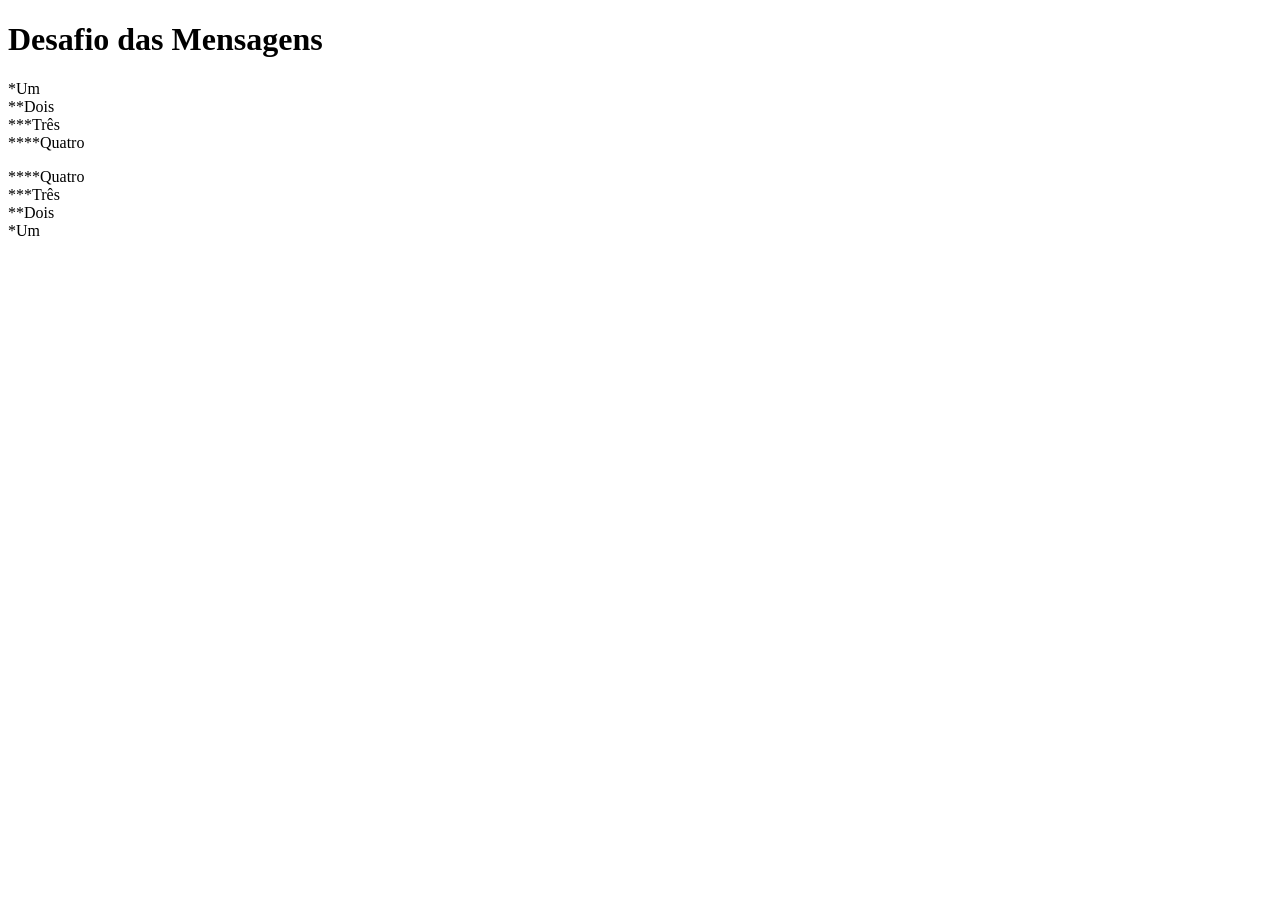
<file: desafios/d001/index.html>
<!DOCTYPE html>
<html lang="pt-br">
<head>
    <meta charset="UTF-8">
    <meta http-equiv="X-UA-Compatible" content="IE=edge">
    <meta name="viewport" content="width=device-width, initial-scale=1.0">
    <title>Mensagens</title>
</head>
<body>
   <h1>Desafio das Mensagens</h1> 
   <p>
    *Um <br>
    **Dois <br>
    ***Três <br>
    ****Quatro
   </p>

   <p>
    ****Quatro <br>
    ***Três <br>
    **Dois <br>
    *Um
   </p>
</body>
</html>
</file>
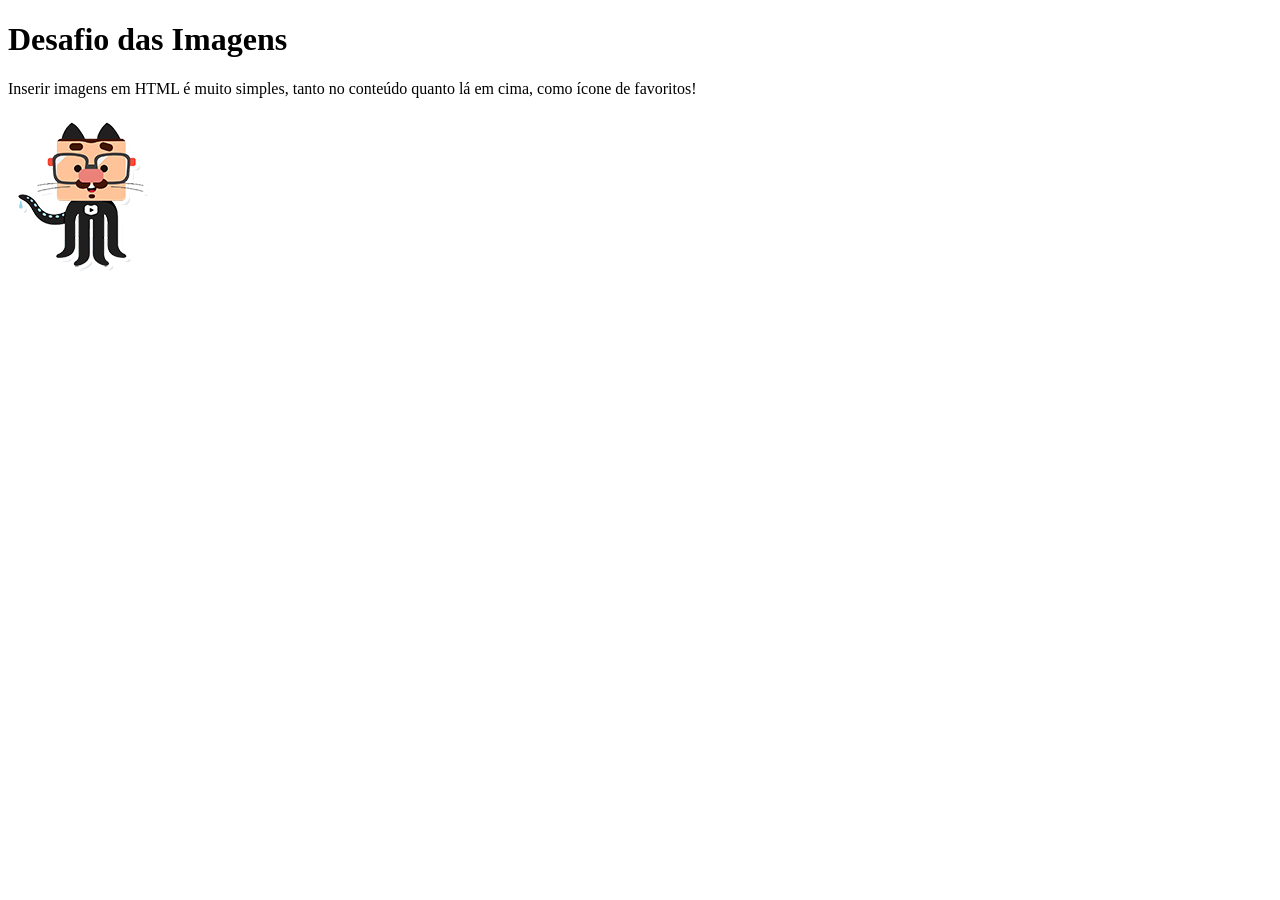
<file: desafios/d002/index.html>
<!DOCTYPE html>
<html lang="pt-br">
<head>
    <meta charset="UTF-8">
    <meta http-equiv="X-UA-Compatible" content="IE=edge">
    <meta name="viewport" content="width=device-width, initial-scale=1.0">
    <title>Imagens</title>
    <link rel="shortcut icon" href="favicon.ico" type="image/x-icon">
</head>
<body>
    <h1>Desafio das Imagens</h1>

    <p>Inserir imagens em HTML é muito simples, tanto no conteúdo quanto lá em cima, como ícone de favoritos! </p>

    <img src="github-p.png" alt="Gustavo Emote">
</body>
</html>
</file>
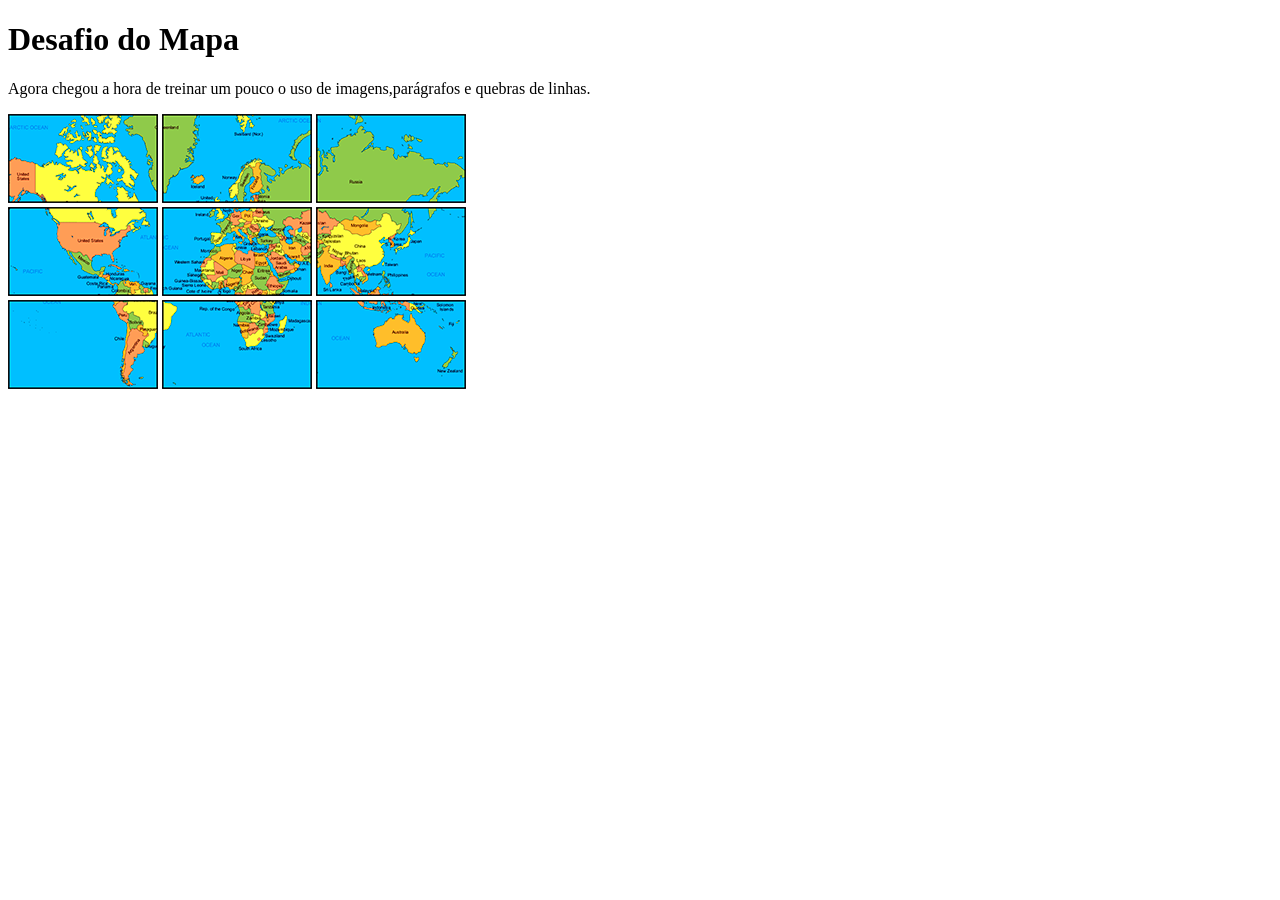
<file: desafios/d003/index.html>
<!DOCTYPE html>
<html lang="en">
<head>
    <meta charset="UTF-8">
    <meta http-equiv="X-UA-Compatible" content="IE=edge">
    <meta name="viewport" content="width=device-width, initial-scale=1.0">
    <title>Mapa Mundi</title>
    <link rel="shortcut icon" href="favicon.ico" type="image/x-icon">
</head>
<body>
    <h1>Desafio do Mapa</h1>
    <p>Agora chegou a hora de treinar um pouco o uso de imagens,parágrafos e quebras de linhas.</p>

    <p><img src="mapa01.png" alt="Imagem Mapa 1"> <img src="mapa02.png" alt="Imagem Mapa 2"> <img src="mapa03.png" alt="Imagem Mapa 3"> <br> <img src="mapa04.png" alt="Imagem Mapa 4"> <img src="mapa05.png" alt="Imagem Mapa 5"> <img src="mapa06.png" alt="Imagem Mapa 6"> <br> <img src="mapa07.png" alt="Imagem Mapa 7"> <img src="mapa08.png" alt="Imagem Mapa 8"> <img src="mapa09.png" alt="Imagem Mapa 9"></p>
</body>
</html>
</file>
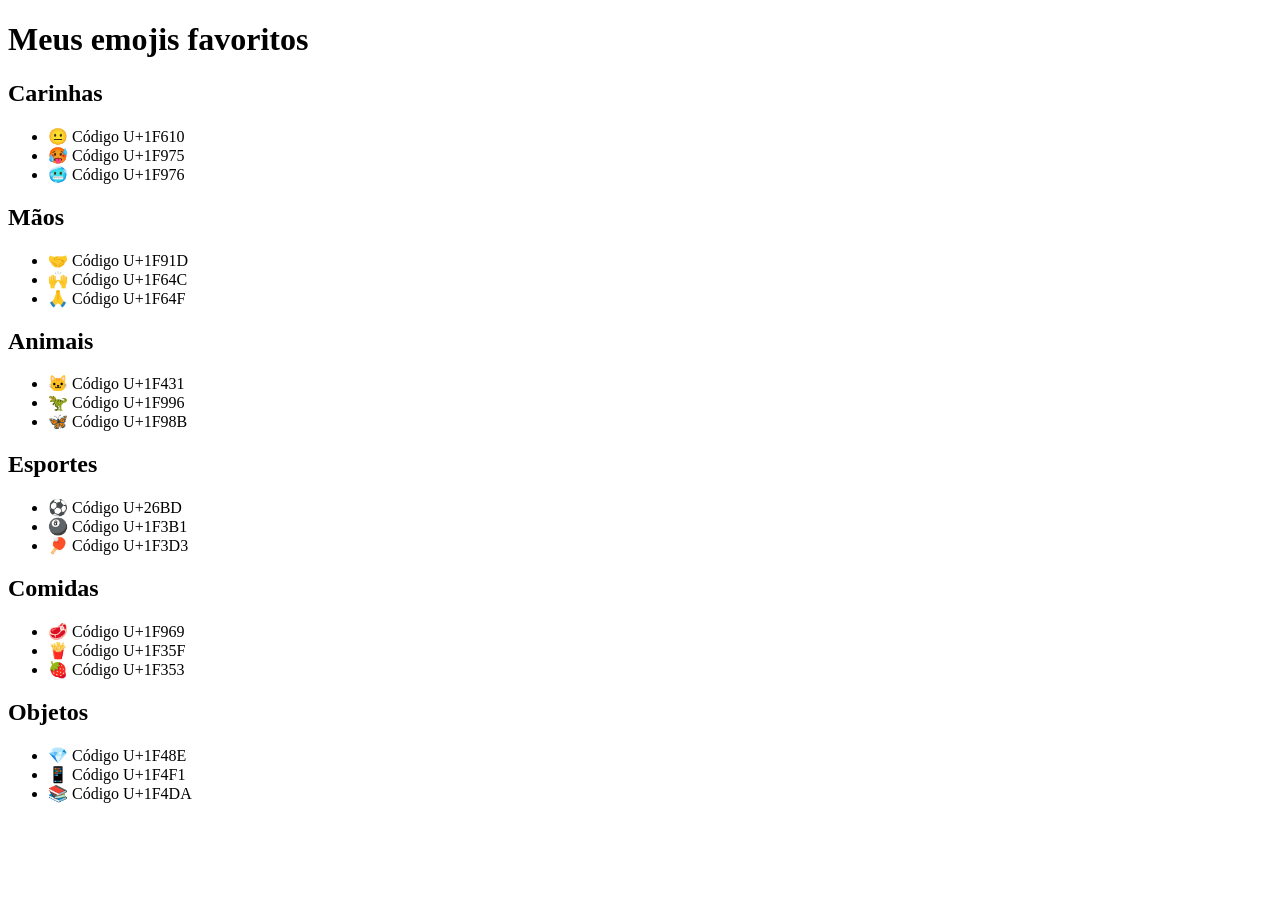
<file: desafios/d004/index.html>
<!DOCTYPE html>
<html lang="pt-br">
<head>
    <meta charset="UTF-8">
    <meta http-equiv="X-UA-Compatible" content="IE=edge">
    <meta name="viewport" content="width=device-width, initial-scale=1.0">
    <title>Emojis</title>
    <link rel="shortcut icon" href="favicon.ico" type="image/x-icon">
</head>
<body>
    <h1>Meus emojis favoritos</h1>

    <h2>Carinhas</h2>
    <ul>
        <li>&#x1F610 Código U+1F610</li>
        <li>&#x1F975 Código U+1F975</li>
        <li>&#x1F976 Código U+1F976</li>
    </ul>
    
    <h2>Mãos</h2>
    <ul>
        <li>&#x1F91D Código U+1F91D</li>
        <li>&#x1F64C Código U+1F64C</li>
        <li>&#x1F64F Código U+1F64F</li>
    </ul>
    <h2>Animais</h2>
    <ul>
        <li>&#x1F431 Código U+1F431</li>
        <li>&#x1F996 Código U+1F996</li>
        <li>&#x1F98B Código U+1F98B</li>
    </ul>
    <h2>Esportes</h2>
    <ul>
        <li>&#x26BD Código U+26BD</li>
        <li>&#x1F3B1 Código U+1F3B1</li>
        <li>&#x1F3D3 Código U+1F3D3</li>
    </ul>
    
    <h2>Comidas</h2>
    <ul>
        <li>&#x1F969 Código U+1F969</li>
        <li>&#x1F35F Código U+1F35F</li>
        <li>&#x1F353 Código U+1F353</li>
    </ul>
    
    <h2>Objetos</h2>
    <ul>
        <li>&#x1F48E Código U+1F48E</li>
        <li>&#x1F4F1 Código U+1F4F1</li>
        <li>&#x1F4DA Código U+1F4DA</li>
    </ul>
</body>
</html>
</file>
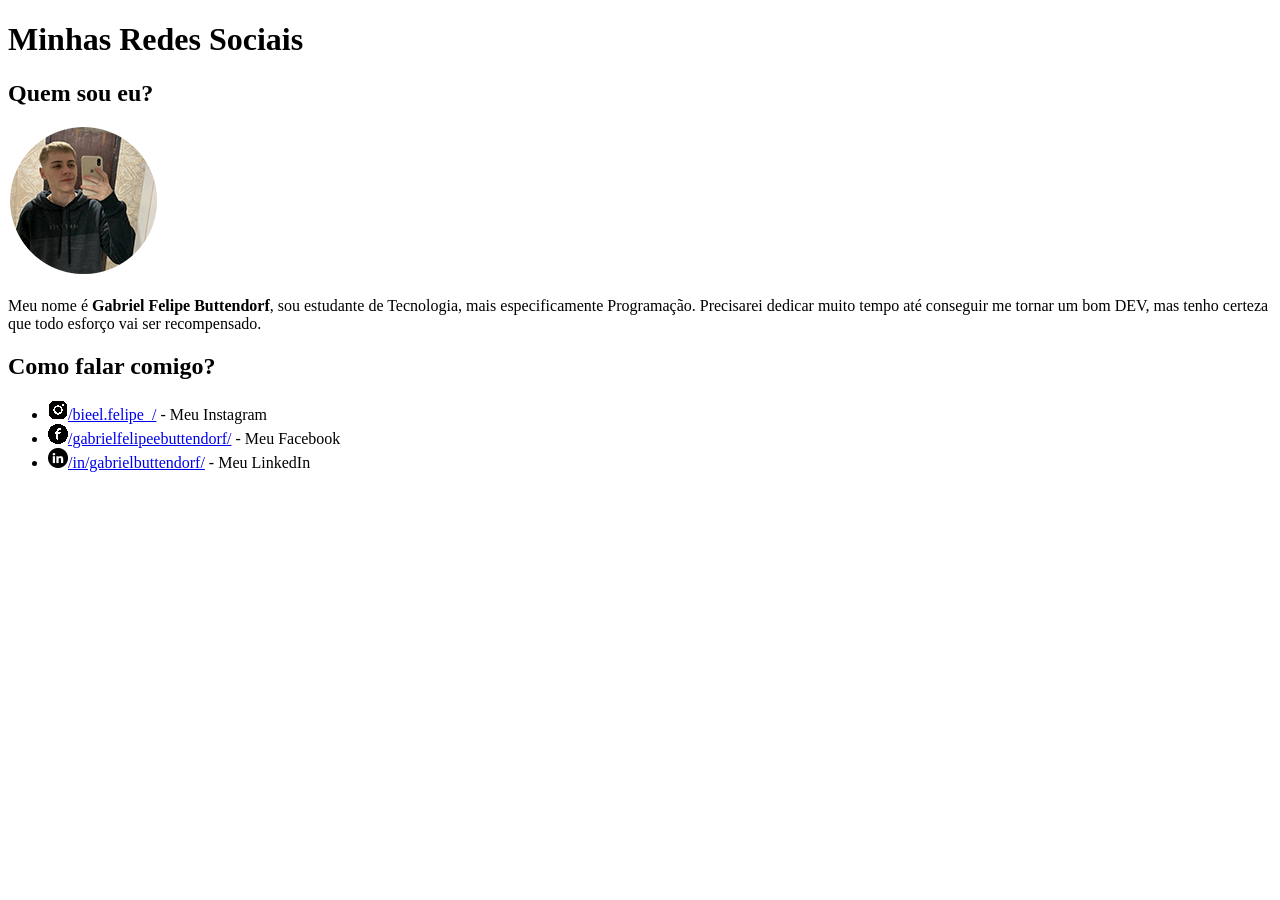
<file: desafios/d005/index.html>
<!DOCTYPE html>
<html lang="pt-br">
<head>
    <meta charset="UTF-8">
    <meta http-equiv="X-UA-Compatible" content="IE=edge">
    <meta name="viewport" content="width=device-width, initial-scale=1.0">
    <title>Social</title>
    <link rel="shortcut icon" href="favicon.ico" type="image/x-icon">
</head>
<body>
    <h1>Minhas Redes Sociais</h1>
    <h2>Quem sou eu?</h2>
    <img src="fotoperfil.png" alt="Foto de perfil">

    <p>Meu nome é <strong>Gabriel Felipe Buttendorf</strong>, sou estudante de Tecnologia, mais especificamente Programação. Precisarei dedicar muito tempo até conseguir me tornar um bom DEV, mas tenho certeza que todo esforço vai ser recompensado.</p>

    <h2>Como falar comigo?</h2>

    <ul>
        <li><img src="instagram-20.png" alt="Logo Instagram"><a href="https://www.instagram.com/bieel.felipe_/" target="_blank" rel="external">/bieel.felipe_/</a> - Meu Instagram</li>

        <li><img src="facebook-20.png" alt="Logo Facebook"><a href="https://www.facebook.com/gabrielfelipeebuttendorf/" target="_blank" rel="external">/gabrielfelipeebuttendorf/</a> - Meu Facebook</li>
        
        <li><img src="linkedin-20.png" alt="Logo LinkedIn"><a href="https://www.linkedin.com/in/gabrielbuttendorf/" target="_blank" rel="external">/in/gabrielbuttendorf/</a> - Meu LinkedIn</li>
    </ul>
</body>
</html>
</file>
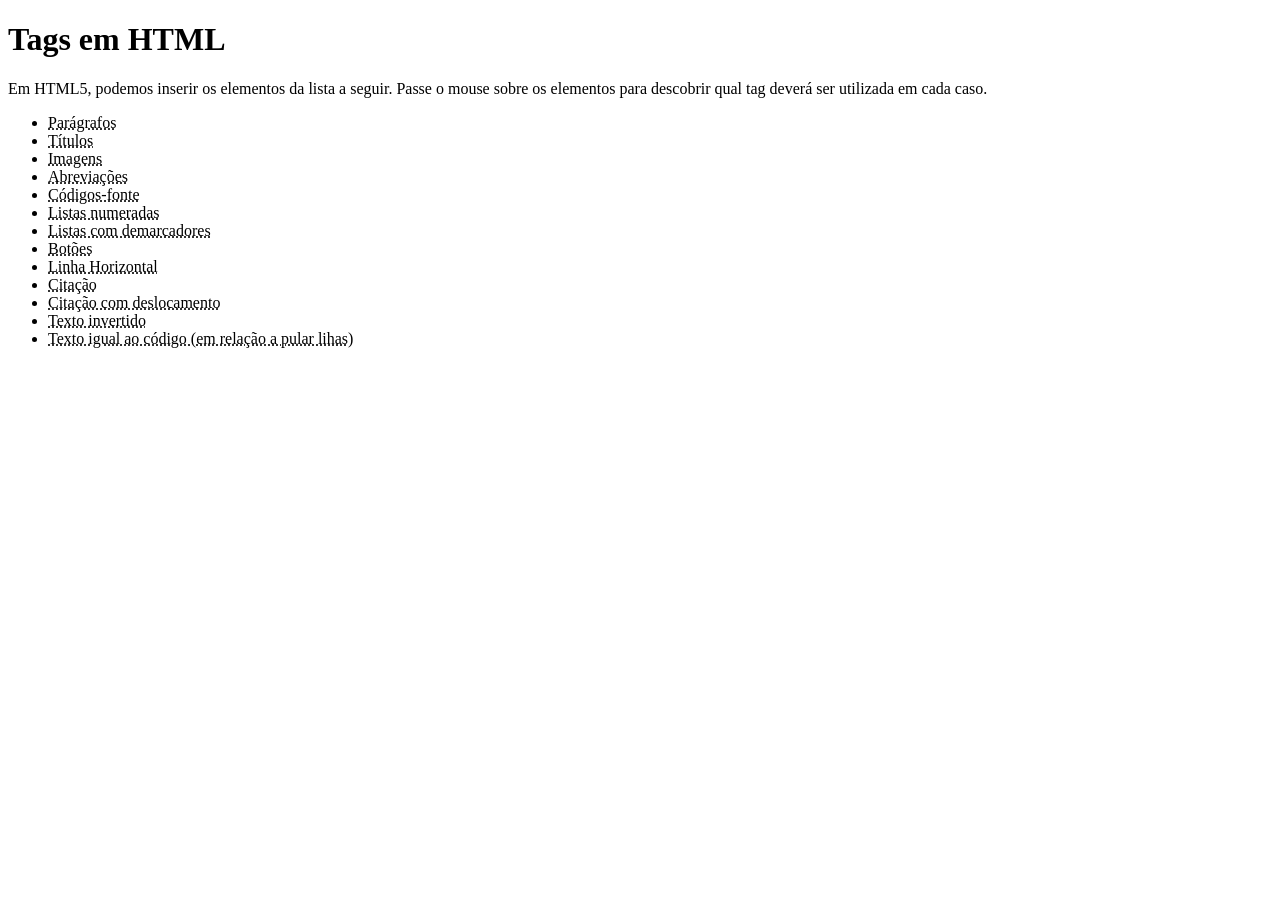
<file: desafios/d006/index.html>
<!DOCTYPE html>
<html lang="pt-br">
<head>
    <meta charset="UTF-8">
    <meta http-equiv="X-UA-Compatible" content="IE=edge">
    <meta name="viewport" content="width=device-width, initial-scale=1.0">
    <title>Tags HTML</title>
</head>
<body>
    <h1>Tags em HTML</h1>
    <p>Em HTML5, podemos inserir os elementos da lista a seguir. Passe o mouse sobre os elementos para descobrir qual tag deverá ser utilizada em cada caso.</p>

    <ul>
        <li><abbr title="Use a tag &lt;p&gt;">Parágrafos</abbr></li>
        <li><abbr title="Use as tags &lt;h1&gt; (1-6)">Títulos</abbr></li>
        <li><abbr title="Use a tag &lt;img&gt;">Imagens</abbr></li>
        <li><abbr title="Use a tag &lt;abbr&gt;">Abreviações</abbr></li>
        <li><abbr title="Use a tag &lt;code&gt;">Códigos-fonte</abbr></li>
        <li><abbr title="Use a tag &lt;ol&gt; e &lt;li&gt;">Listas numeradas</abbr></li>
        <li><abbr title="Use a tag &lt;ul&gt; &lt;li&gt;">Listas com demarcadores</abbr></li>
        <li><abbr title="Use a tag &lt;button&gt;">Botões</abbr></li>
        <li><abbr title="Use a tag &lt;hr&gt;">Linha Horizontal</abbr></li>
        <li><abbr title="Use a tag &lt;q&gt;">Citação</abbr></li>
        <li><abbr title="Use a tag &lt;blockquote&gt;">Citação com deslocamento</abbr></li>
        <li><abbr title="Use a tag &lt;bdo&gt;">Texto invertido</abbr></li>
        <li><abbr title="Use a tag &lt;pre&gt;">Texto igual ao código (em relação a pular lihas)</abbr></li>
    </ul>
</body>
</html>
</file>
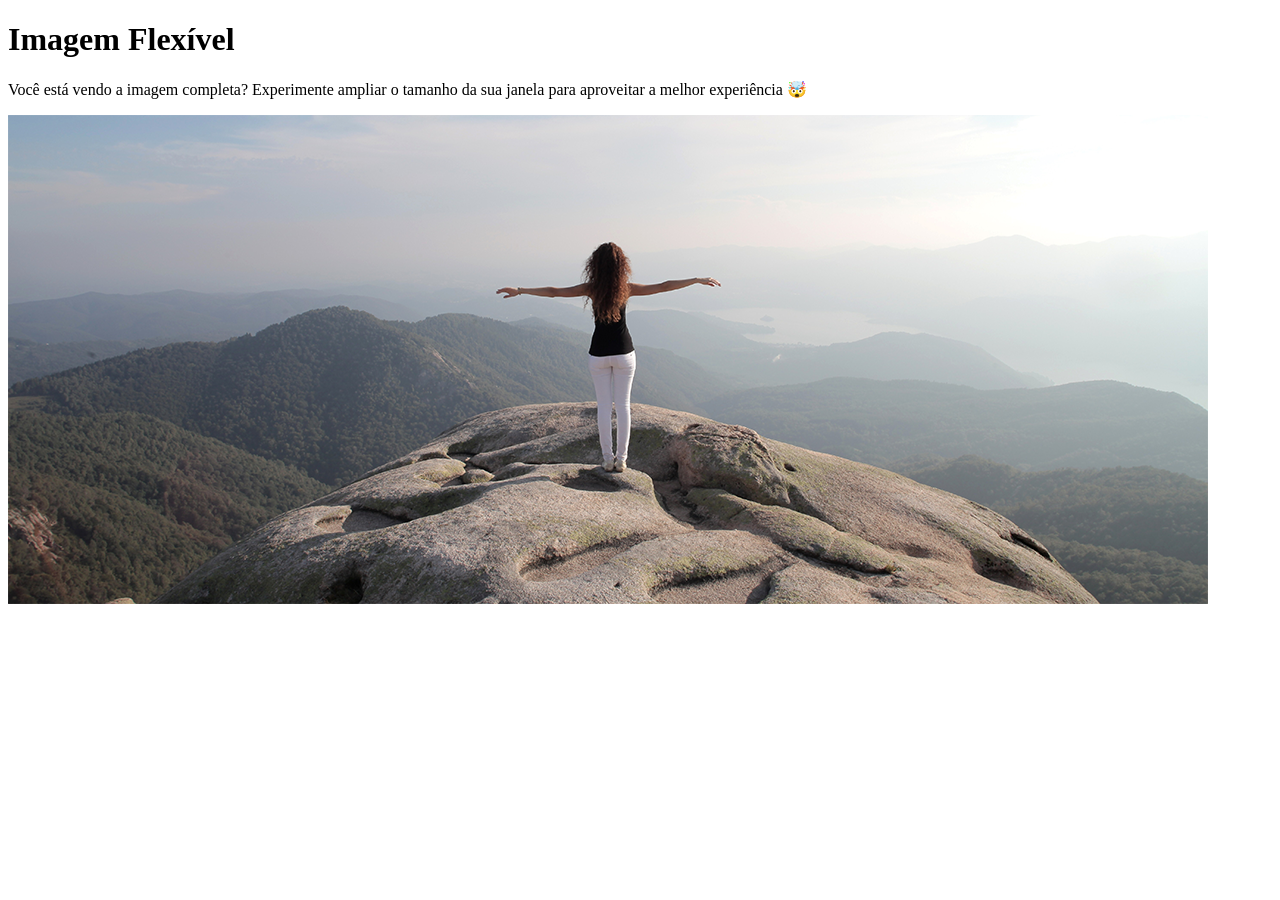
<file: desafios/d007/index.html>
<!DOCTYPE html>
<html lang="pt-br">
<head>
    <meta charset="UTF-8">
    <meta http-equiv="X-UA-Compatible" content="IE=edge">
    <meta name="viewport" content="width=device-width, initial-scale=1.0">
    <title>Imagem Flexível</title>
    <link rel="shortcut icon" href="favicon.ico" type="image/x-icon">
</head>
<body>
    <h1>Imagem Flexível</h1>
    <p>Você está vendo a imagem completa? Experimente ampliar o tamanho da sua janela para aproveitar a melhor experiência &#x1F92F;</p>

    <picture>
        <source media="(max-width: 800px)" srcset="imagens/paisagem-p.png" type="image/png">
        <source media="(max-width: 1250px)" srcset="imagens/paisagem-m.png" type="image/png">
        <img src="imagens/paisagem-g.png" alt="Imagem Flexível">
    </picture>
</body>
</html>
</file>
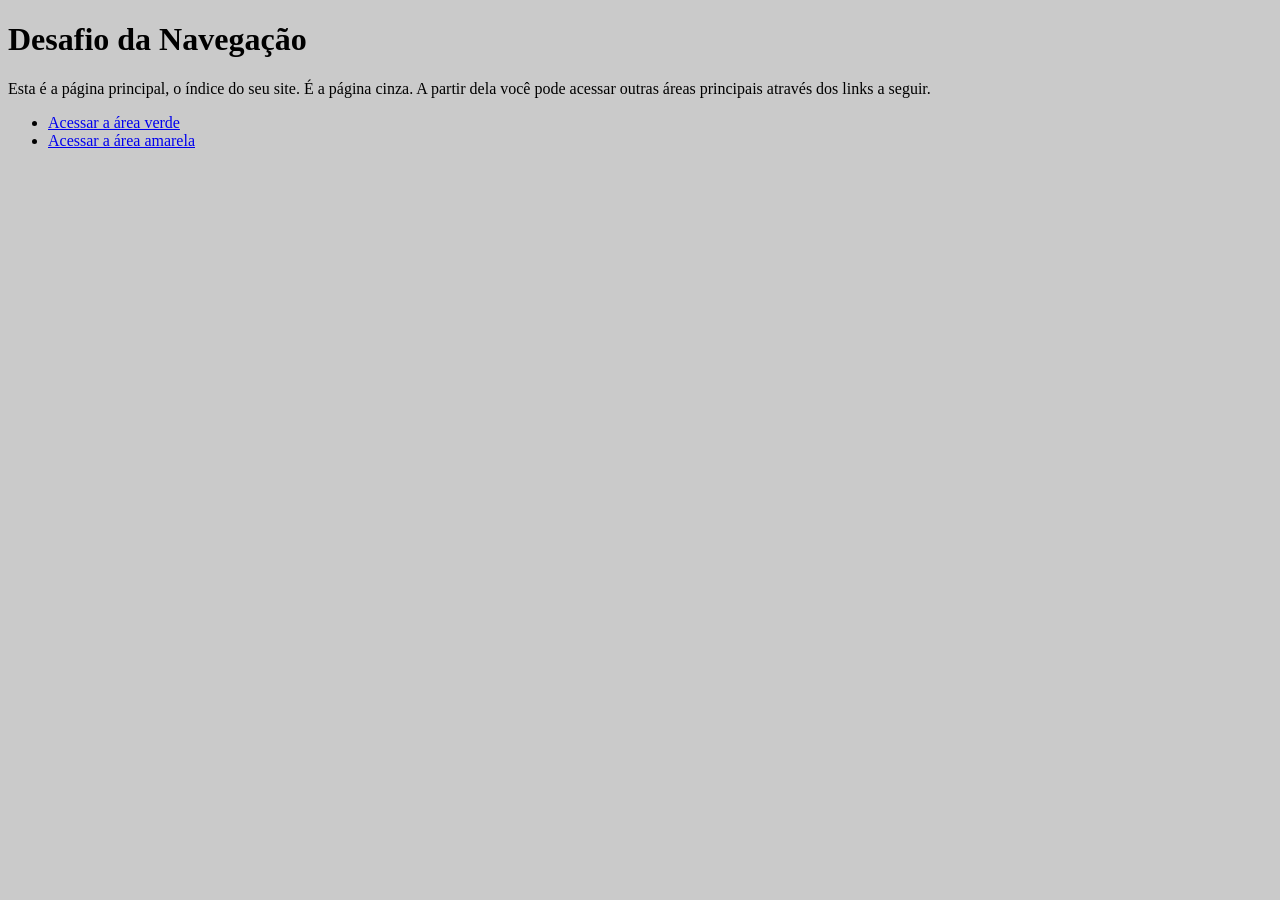
<file: desafios/d008/index.html>
<!DOCTYPE html>
<html lang="pt-br">
<head>
    <meta charset="UTF-8">
    <meta http-equiv="X-UA-Compatible" content="IE=edge">
    <meta name="viewport" content="width=device-width, initial-scale=1.0">
    <title>Navegação</title>
    <link rel="shortcut icon" href="favicon.ico" type="image/x-icon">
</head>
<body>
    <style>
        body {
            background-color: rgb(202, 202, 202);
        }
    </style>

    <h1>Desafio da Navegação</h1>
    <p>Esta é a página principal, o índice do seu site. É a página cinza. A partir dela você pode acessar outras áreas principais através dos links a seguir.</p>

    <ul>
        <li><a href="green.html">Acessar a área verde</a></li>
        <li><a href="yellow.html">Acessar a área amarela</a></li>
    </ul>
</body>
</html>
</file>
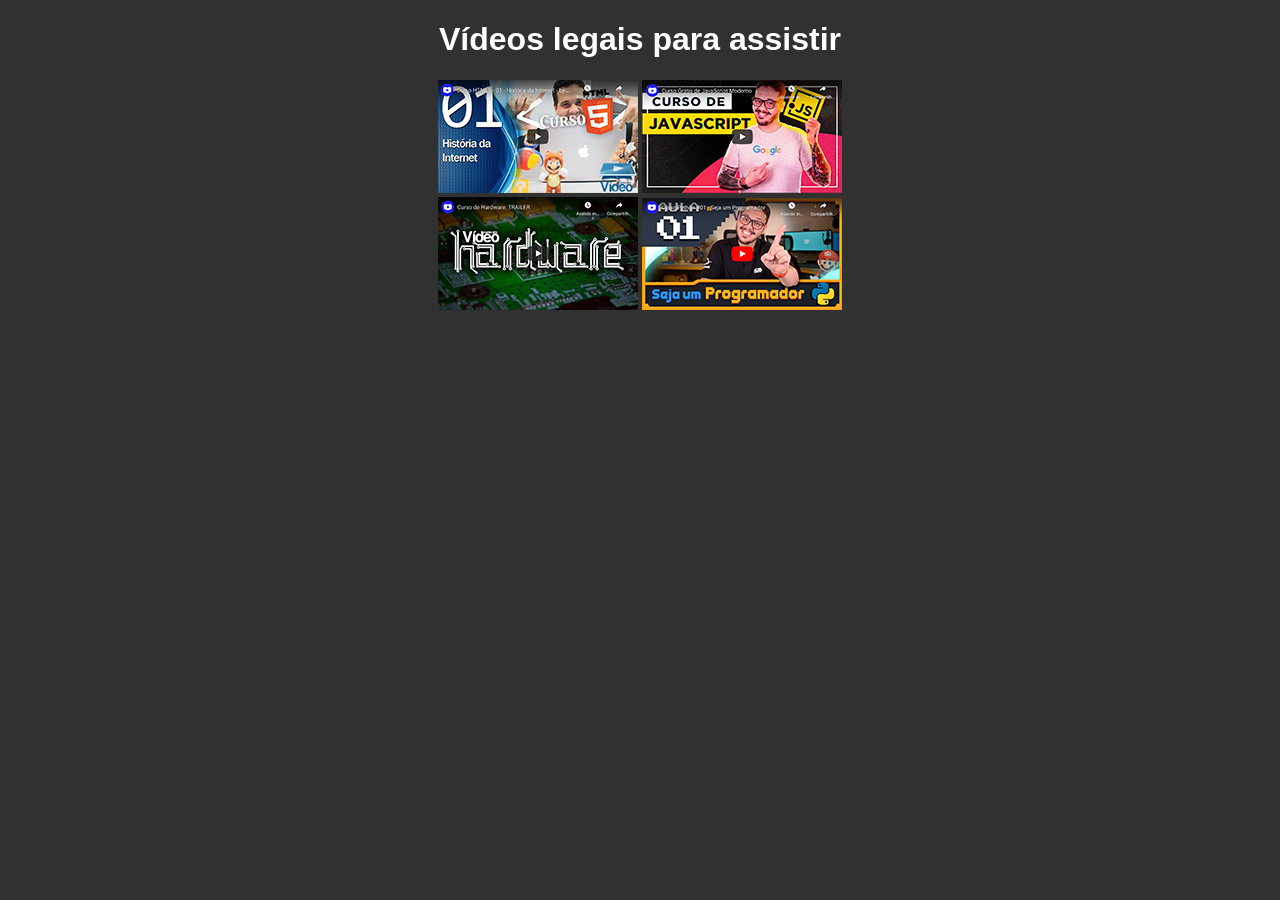
<file: desafios/d009/index.html>
<!DOCTYPE html>
<html lang="pt-br">
<head>
    <meta charset="UTF-8">
    <meta http-equiv="X-UA-Compatible" content="IE=edge">
    <meta name="viewport" content="width=device-width, initial-scale=1.0">
    <title>Meus vídeos</title>
    <link rel="shortcut icon" href="favicon.ico" type="image/x-icon">
</head>
<body>
    <style>
        body {
            background-color: rgb(49, 49, 49);
            color: white;
            text-align: center;
            font-family: Arial, Helvetica, sans-serif;
        }
    </style>

    <h1>Vídeos legais para assistir</h1>
    <a href="html.html" target="_self" rel="next"><img src="imagens/thumb-html.png" alt="Thumbnail do curso de HTML"></a>
    <a href="javascript.html" target="_self" rel="next"><img src="imagens/thumb-js.png" alt="Thumbnail do curso de JavaScript"></a>
    <br>
    <a href="hardware.html" target="_self" rel="next"><img src="imagens/thumb-hardware.png" alt="Thumbnail do curso de Hardware"></a>
    <a href="python.html" target="_self" rel="next"><img src="imagens/thumb-python.png" alt="Thumbnail do curso de Python"></a>
</body>
</html>
</file>
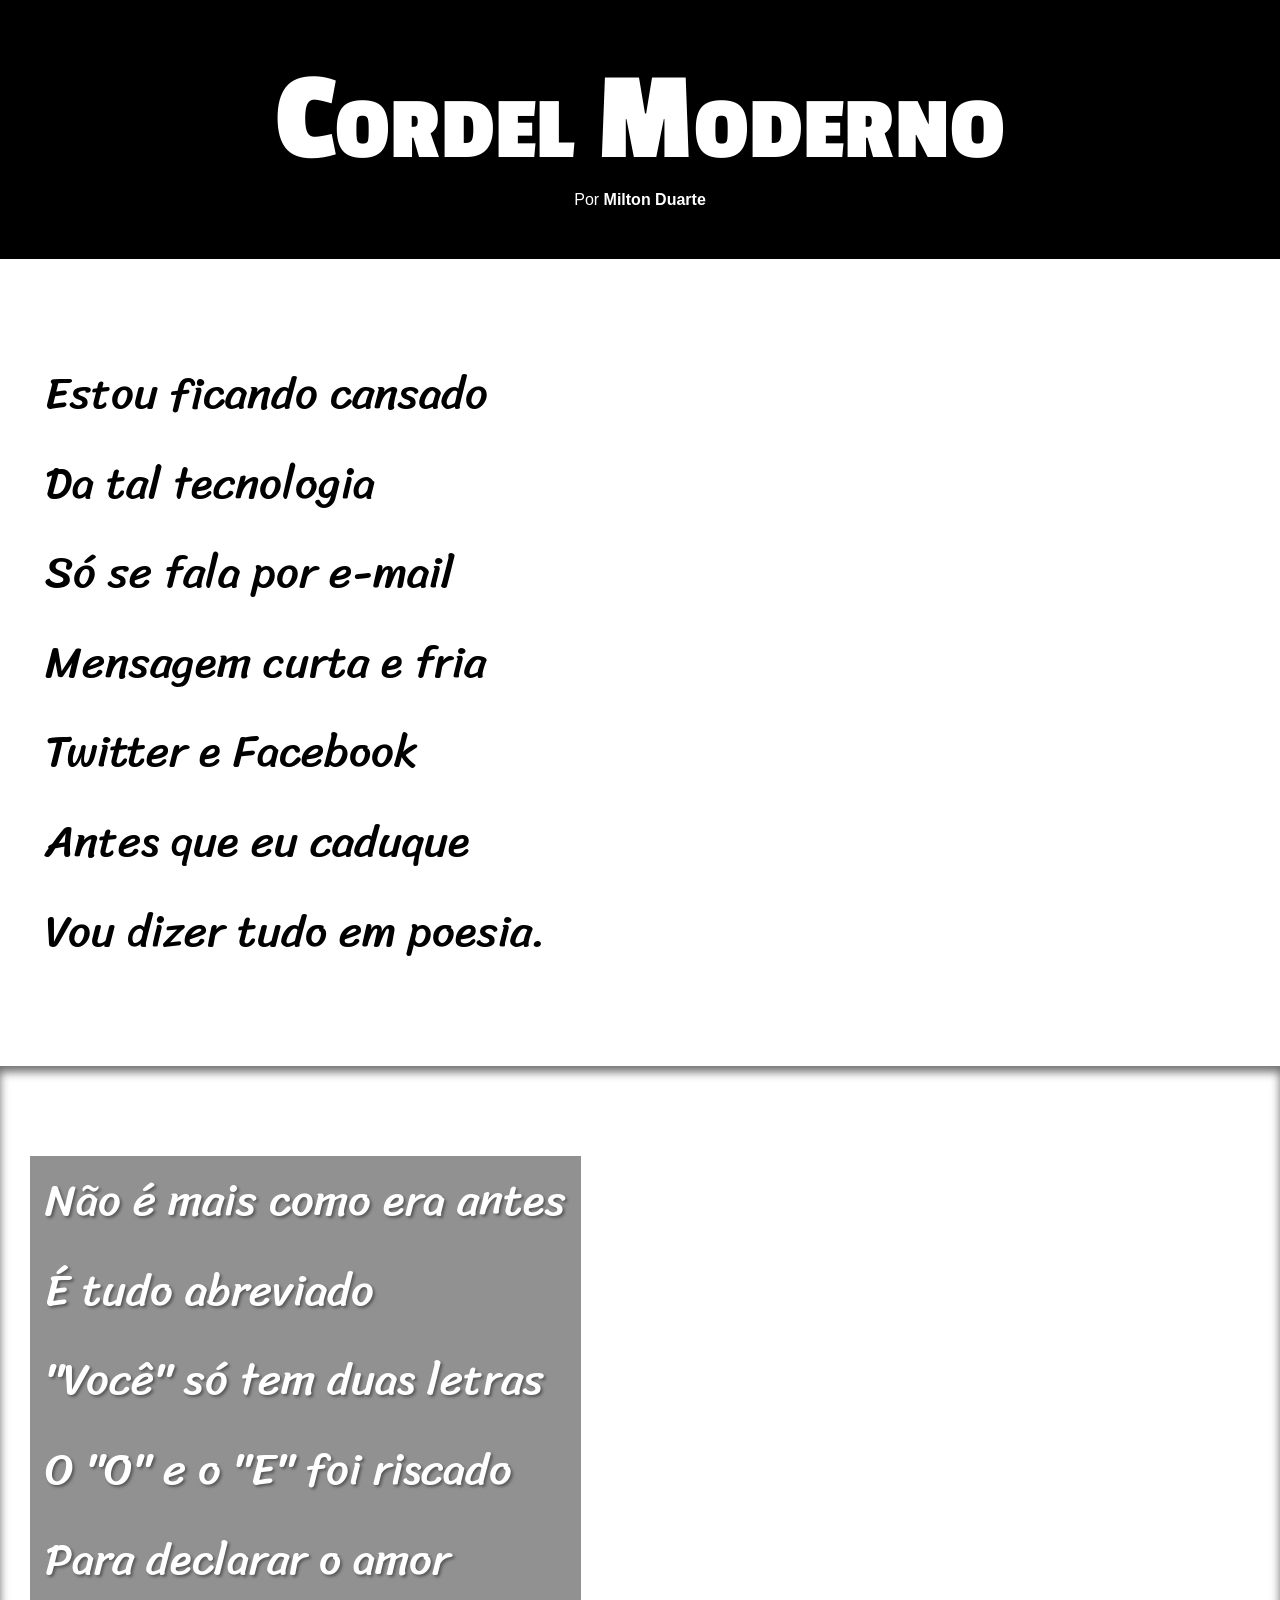
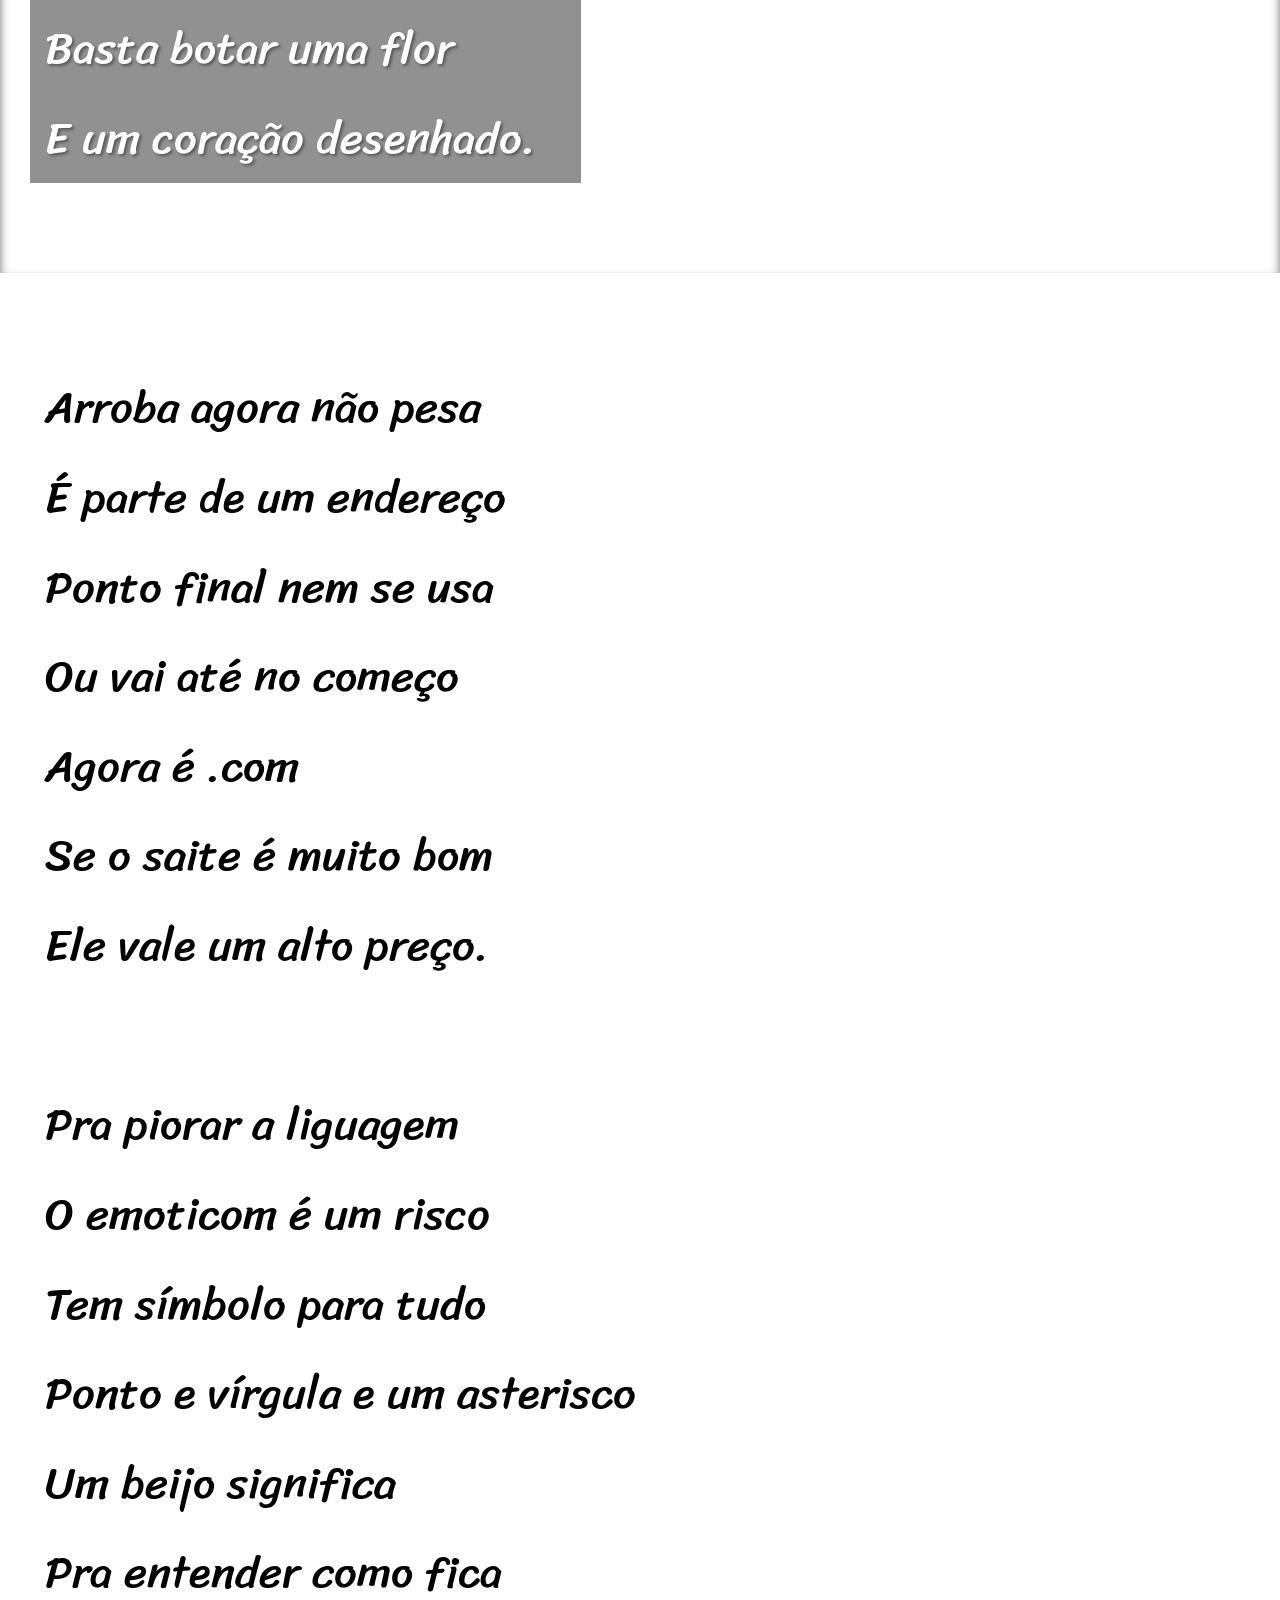
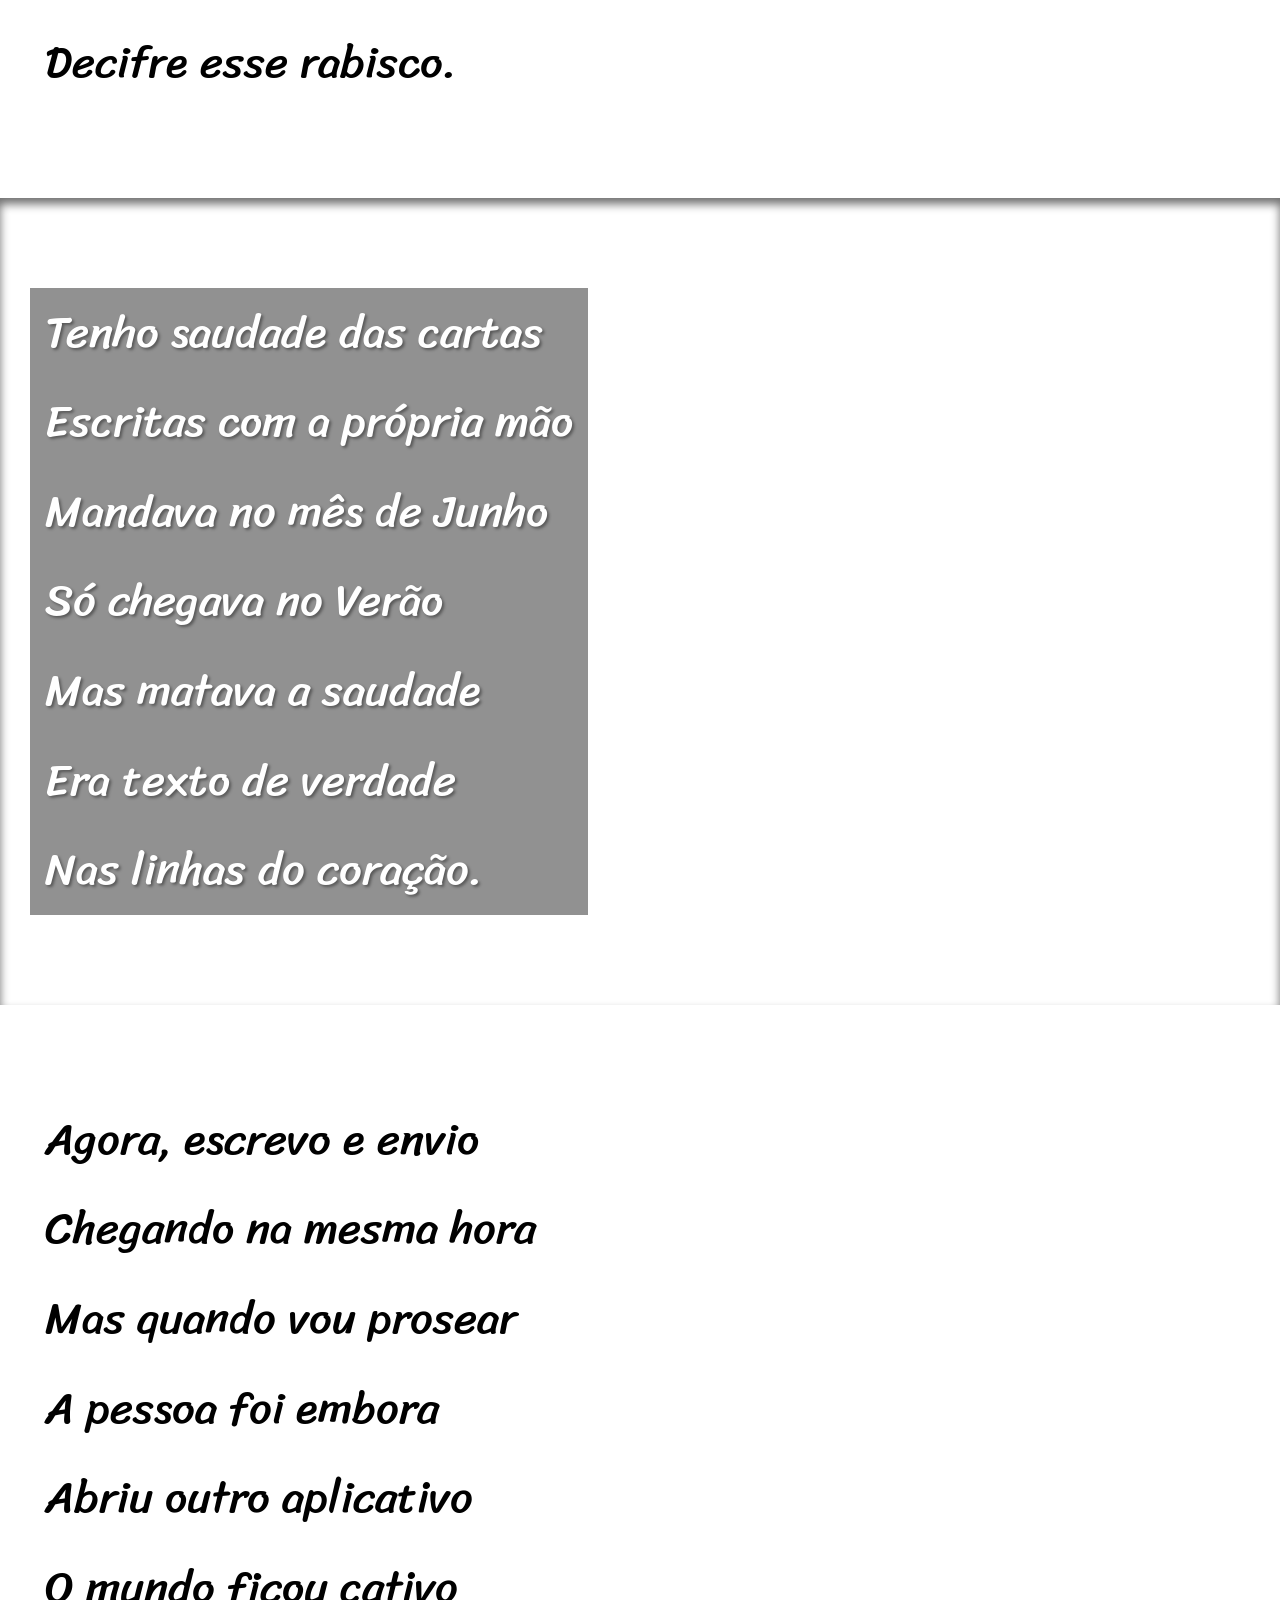
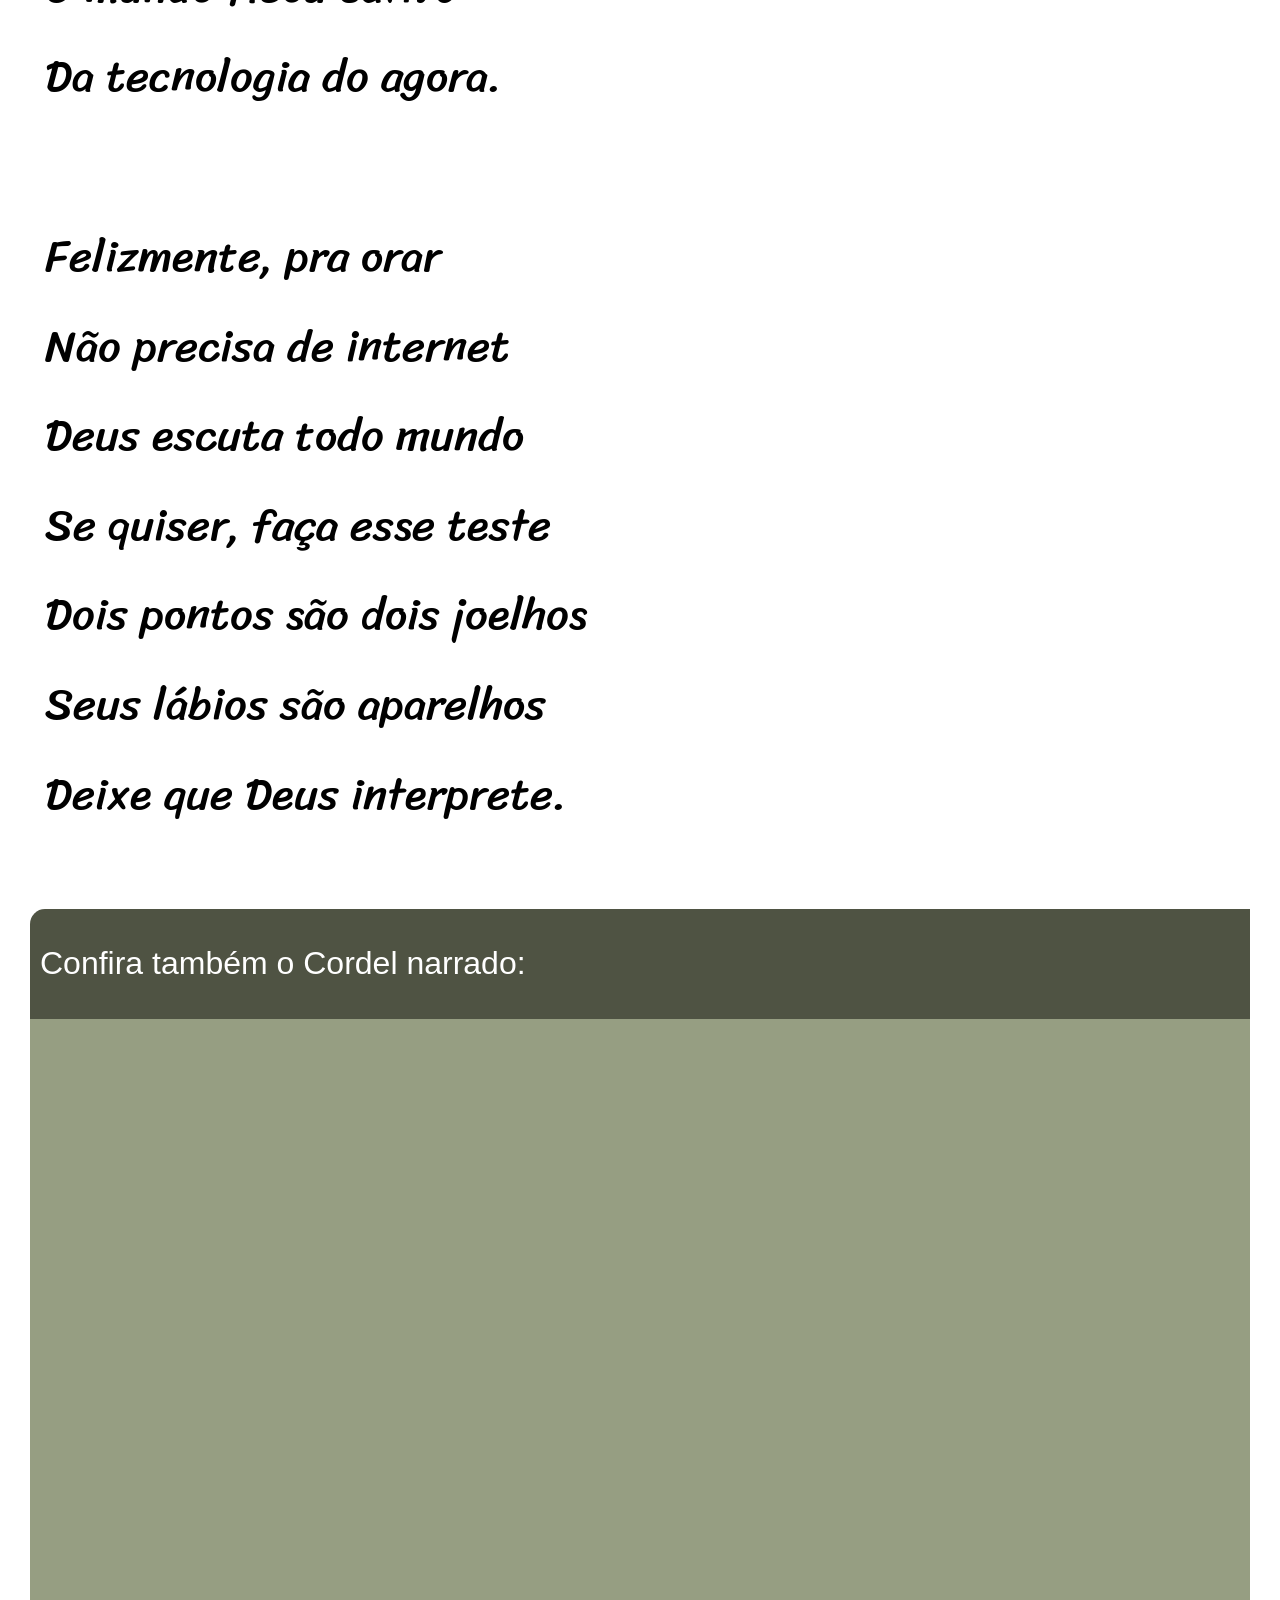
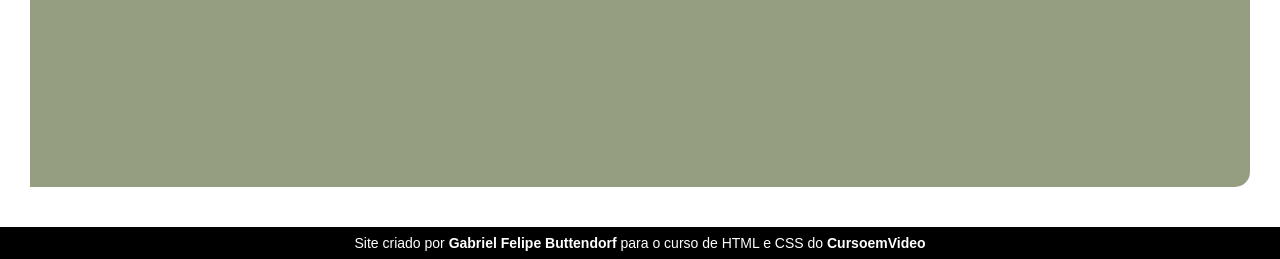
<file: desafios/d012/index.html>
<!DOCTYPE html>
<html lang="pt-br">
<head>
    <meta charset="UTF-8">
    <meta http-equiv="X-UA-Compatible" content="IE=edge">
    <meta name="viewport" content="width=device-width, initial-scale=1.0">
    <title>Cordel Moderno</title>
    <link rel="stylesheet" href="style.css">
    <link rel="shortcut icon" href="imagens/favicon.ico" type="image/x-icon">
</head>
<body>
    <header>
        <h1>Cordel Moderno</h1>
        <p>Por <strong><a href="https://www.recantodasletras.com.br/poesias/3186743" target="_blank" rel="external">Milton Duarte</a></strong></p>
    </header>
        <section class="normal">
            <p>
                Estou ficando cansado
                <br>
                Da tal tecnologia
                <br>
                Só se fala por e-mail
                <br>
                Mensagem curta e fria
                <br>
                Twitter e Facebook
                <br>
                Antes que eu caduque
                <br>
                Vou dizer tudo em poesia.
            </p>
        </section>
        <section class="imagem" id="img01">
            <p>
                Não é mais como era antes
                <br>
                É tudo abreviado
                <br>
                "Você" só tem duas letras
                <br>
                O "O" e o "E" foi riscado
                <br>
                Para declarar o amor
                <br>
                Basta botar uma flor
                <br>
                E um coração desenhado.
            </p>
        </section>
        <section class="normal">
            <p>
                Arroba agora não pesa
                <br>
                É parte de um endereço
                <br>
                Ponto final nem se usa
                <br>
                Ou vai até no começo
                <br>
                Agora é .com
                <br>
                Se o saite é muito bom
                <br>
                Ele vale um alto preço.
            </p>
            <p>
                Pra piorar a liguagem
                <br>
                O emoticom é um risco
                <br>
                Tem símbolo para tudo
                <br>
                Ponto e vírgula e um asterisco
                <br>
                Um beijo significa
                <br>
                Pra entender como fica
                <br>
                Decifre esse rabisco.
            </p>
        </section>
        <section class="imagem" id="img02">
            <p>
                Tenho saudade das cartas
                <br>
                Escritas com a própria mão
                <br>
                Mandava no mês de Junho
                <br>
                Só chegava no Verão
                <br>
                Mas matava a saudade
                <br>
                Era texto de verdade
                <br>
                Nas linhas do coração.
            </p>
        </section>
        <section class="normal">
            <p>
                Agora, escrevo e envio
                <br>
                Chegando na mesma hora
                <br>
                Mas quando vou prosear
                <br>
                A pessoa foi embora
                <br>
                Abriu outro aplicativo
                <br>
                O mundo ficou cativo
                <br>
                Da tecnologia do agora.
            </p>
            <p>
                Felizmente, pra orar
                <br>
                Não precisa de internet
                <br>
                Deus escuta todo mundo
                <br>
                Se quiser, faça esse teste
                <br>
                Dois pontos são dois joelhos
                <br>
                Seus lábios são aparelhos
                <br>
                Deixe que Deus interprete.
            </p>
            <aside>
                <h2>Confira também o Cordel narrado:</h2>
                <iframe width="560" height="315" src="https://www.youtube.com/embed/ePPNliWMnoM" title="YouTube video player" frameborder="0" allow="accelerometer; autoplay; clipboard-write; encrypted-media; gyroscope; picture-in-picture; web-share" allowfullscreen></iframe>
            </aside>
        </section>
    <footer>
        <p>Site criado por <strong><a href="https://github.com/gabrielbuttendorf" target="_blank" rel="external">Gabriel Felipe Buttendorf</a></strong> para o curso de HTML e CSS do <strong><a href="https://www.cursoemvideo.com/" target="_blank" rel="external">CursoemVideo</a></strong></p>
    </footer>
</body>
</html>
</file>
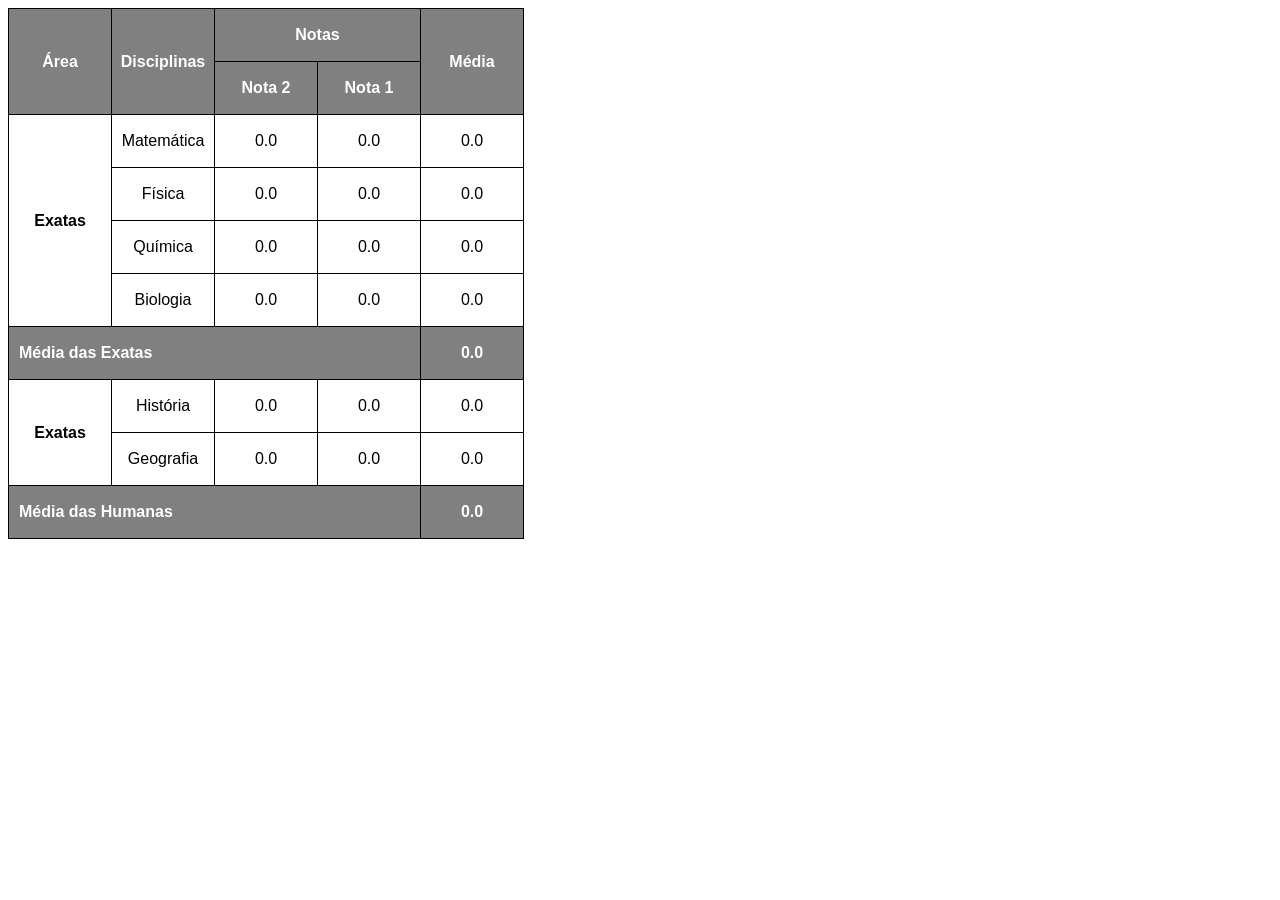
<file: desafios/d014/index.html>
<!DOCTYPE html>
<html lang="pt-br">
<head>
    <meta charset="UTF-8">
    <meta http-equiv="X-UA-Compatible" content="IE=edge">
    <meta name="viewport" content="width=device-width, initial-scale=1.0">
    <title>Tabelas</title>
    <style>
        body {
            font-family: Arial, Helvetica, sans-serif;
        }

        table {
            border-collapse: collapse;
        }

        td, th {
            border: 1px solid black;
            width: 100px;
            height: 50px;
            text-align: center;
        }

        th {
            background-color: gray;
            color: white;
        }

        th.area {
            background-color: white;
            color: black;
        }

        th.media {
            text-align: left;
            padding-left: 10px;
        }
    </style>
</head>
<body>
    <table>
        <thead>
            <tr>
                <th scope="col" rowspan="2">Área</th>
                <th scope="col" rowspan="2">Disciplinas</th>
                <th scope="colgroup" colspan="2">Notas</th>
                <th scope="col" rowspan="2">Média</th>
            </tr>
            <tr>
                <th scope="col">Nota 2</th>
                <th scope="col">Nota 1</th>
            </tr>
            <tr>
                <th class="area" scope="rowgroup" rowspan="4">Exatas</th>
                <td>Matemática</td>
                <td>0.0</td>
                <td>0.0</td>
                <td>0.0</td>
            </tr>
            <tr>
                <td>Física</td>
                <td>0.0</td>
                <td>0.0</td>
                <td>0.0</td>
            </tr>
            <tr>
                <td>Química</td>
                <td>0.0</td>
                <td>0.0</td>
                <td>0.0</td>
            </tr>
            <tr>
                <td>Biologia</td>
                <td>0.0</td>
                <td>0.0</td>
                <td>0.0</td>
            </tr>
            <tr>
                <th class="media" scope="row" colspan="4">Média das Exatas</th>
                <th>0.0</th>
            </tr>
            <tr>
                <th class="area" scope="rowgroup" rowspan="2">Exatas</th>
                <td>História</td>
                <td>0.0</td>
                <td>0.0</td>
                <td>0.0</td>
            </tr>
            <tr>
                <td>Geografia</td>
                <td>0.0</td>
                <td>0.0</td>
                <td>0.0</td>
            </tr>
            <th class="media" scope="row" colspan="4">Média das Humanas</th>
            <th>0.0</th>
        </tr>
        </thead>
        <tbody></tbody>
    </table>
</body>
</html>
</file>
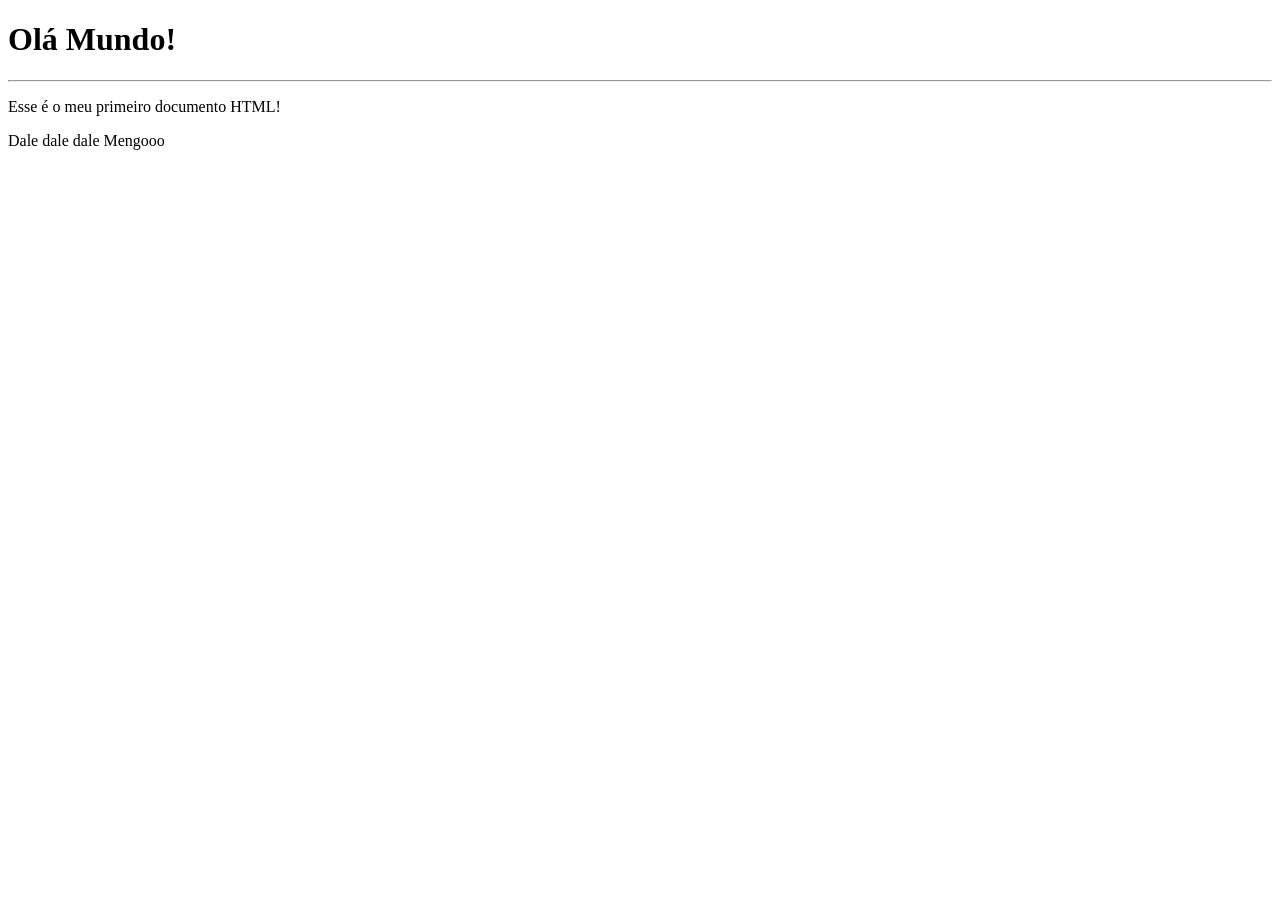
<file: exercicios/ex001/index.html>
<!DOCTYPE html>
<html lang="pt-br">
<head>
    <meta charset="UTF-8">
    <meta http-equiv="X-UA-Compatible" content="IE=edge">
    <meta name="viewport" content="width=device-width, initial-scale=1.0">
    <title>My First Exercise</title>
</head>
<body>
    <h1>Olá Mundo!</h1>
    <hr>
    <p>Esse é o meu primeiro documento HTML!</p>
    <p>Dale dale dale Mengooo</p>
</body>
</html>
</file>
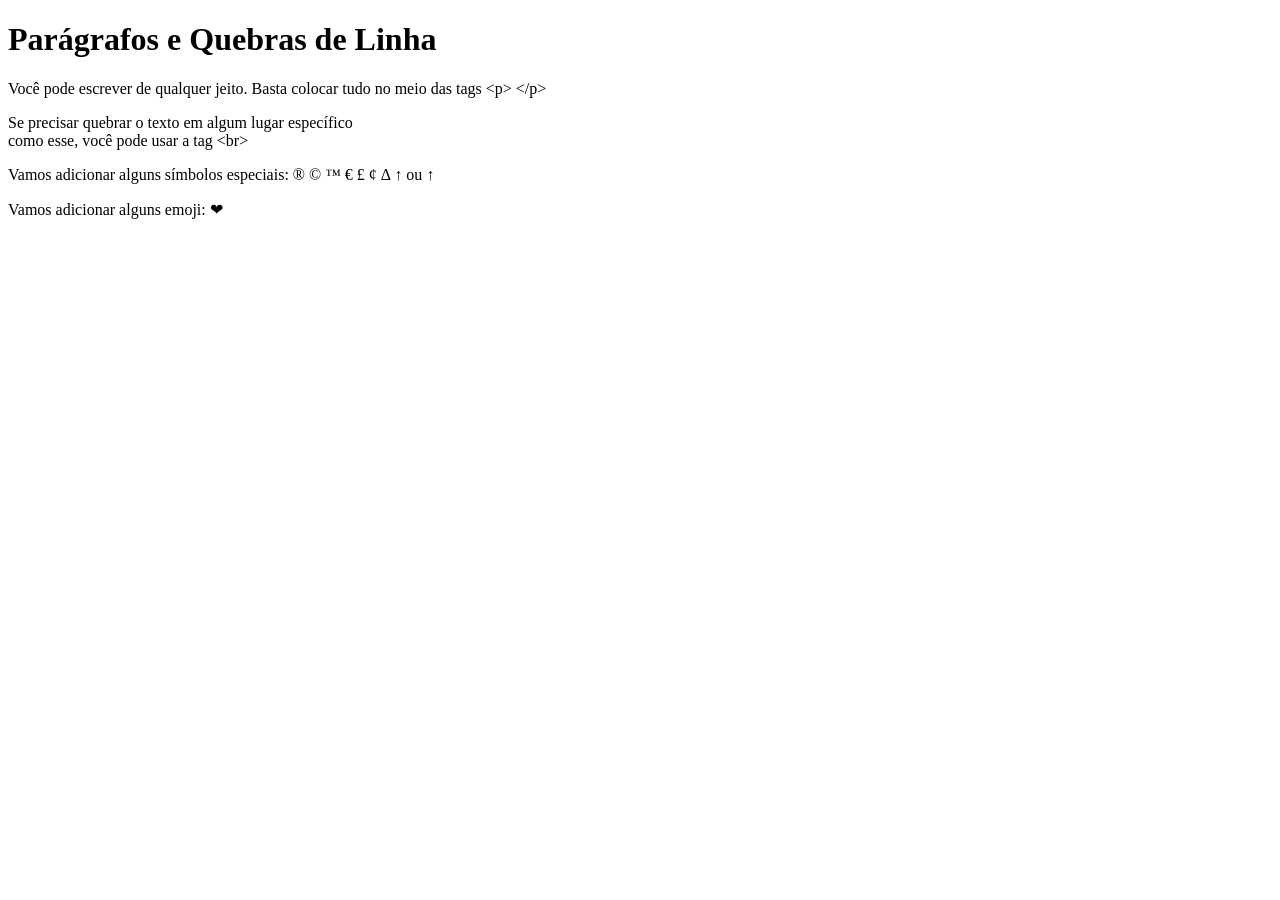
<file: exercicios/ex002/index.html>
<!DOCTYPE html>
<html lang="pt-br
">
<head>
    <meta charset="UTF-8">
    <meta http-equiv="X-UA-Compatible" content="IE=edge">
    <meta name="viewport" content="width=device-width, initial-scale=1.0">
    <title>Parágrafos</title>
</head>
<body>
    <h1>Parágrafos e Quebras de Linha</h1>
    <p>Você
        pode
        escrever
        de qualquer
        jeito.
        Basta
        colocar
        tudo
        no
        meio
        das
        tags &lt;p&gt; &lt;/p&gt; <!-- LESS THAN / GREATER THAN -->
    </p>

    <p>Se precisar quebrar o texto em algum lugar específico <br> como esse, você pode usar a tag &lt;br&gt;</p>
    <p>Vamos adicionar alguns símbolos especiais:
        &reg;
        &copy;
        &trade;
        &euro;
        &pound;
        &cent;
        &Delta;
        &uparrow; ou &uarr;
    </p>
    <p>Vamos adicionar alguns emoji:
        &#x2764;
    </p>
</body>
</html>
</file>
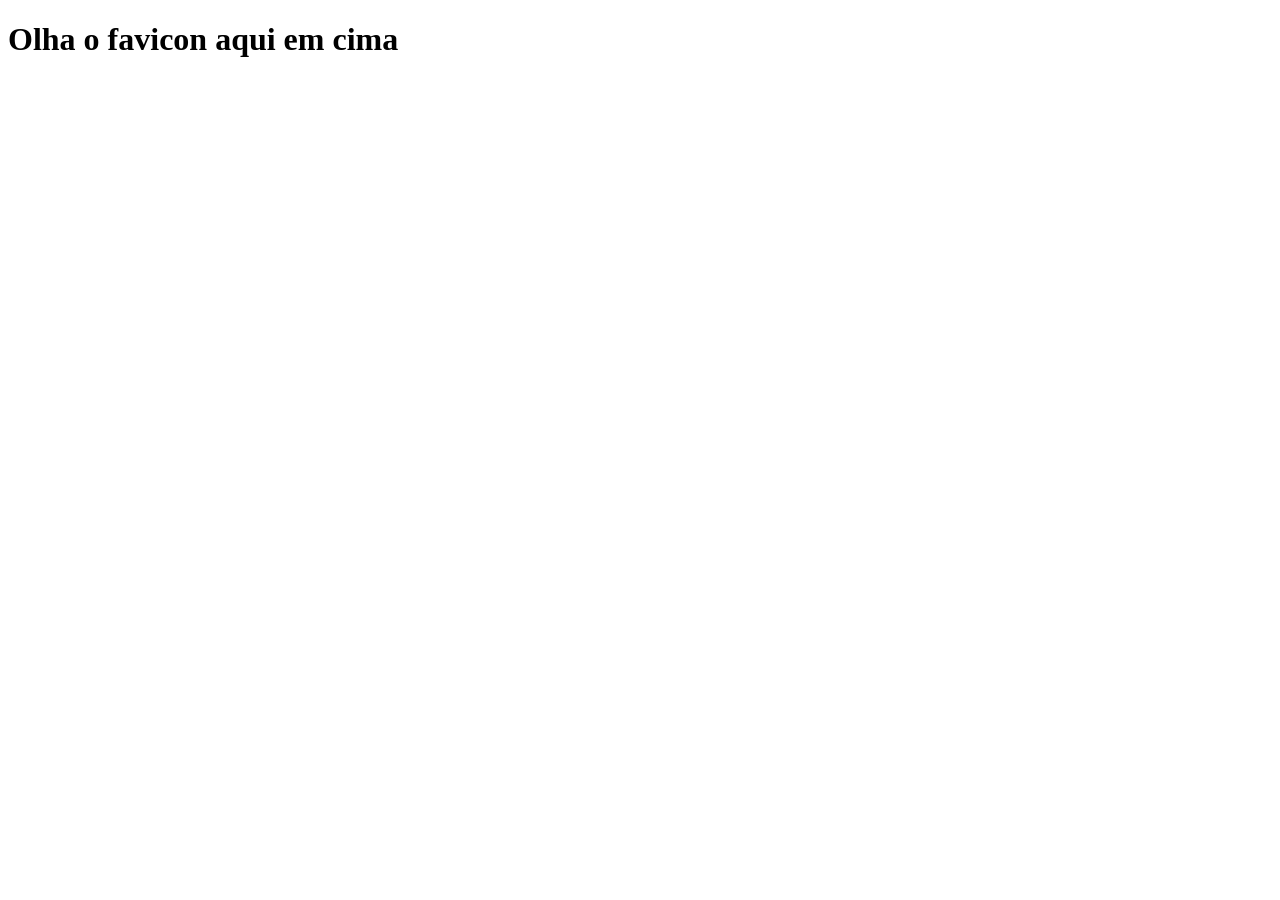
<file: exercicios/ex004/index.html>
<!DOCTYPE html>
<html lang="pt-br">
<head>
    <meta charset="UTF-8">
    <meta http-equiv="X-UA-Compatible" content="IE=edge">
    <meta name="viewport" content="width=device-width, initial-scale=1.0">
    <link rel="shortcut icon" href="favicon.ico" type="image/x-icon">
    <title>Favicon</title>
</head>
<body>
    <h1>Olha o favicon aqui em cima</h1>
</body>
</html>
</file>
<file: desafios/d012/style.css>
@charset "UTF-8";

@import url('https://fonts.googleapis.com/css2?family=Passion+One:wght@400;700&display=swap');
@import url('https://fonts.googleapis.com/css2?family=Sriracha&display=swap');

:root {
    --fonte01: Verdana, Geneva, Tahoma, sans-serif;
    --fonte02: 'Sriracha', cursive;
    --fonte03: 'Passion One', cursive;

}

* {
    margin: 0;
}

html, body {
    min-height: 100vh;
}

header {
    background-color: black;
    color: white;
    text-align: center;
}

header h1 {
    padding-top: 50px;
    font-family: var(--fonte03);
    font-weight: bold;
    font-size: 10vw;
    font-variant: small-caps;
}

header p {
    padding-bottom: 50px;
    font-family: var(--fonte01);
    font-weight: normal;
}

header a {
    text-decoration: none;
    color: white;
}

header a:hover {
    color: #969E82;
    transition-duration: 0.3s;
}

section {
    line-height: 2em;
    font-size: 3.5vw;
    font-family: var(--fonte02);
}

section p {
    margin-top: 10vh;
    margin-bottom: 10vh;
    margin-left: 30px;
    padding-left: 15px;
    padding-right: 15px;
}

section.normal {
    background-color: white;
}


section.imagem{
    background-position: right center;
    background-attachment: fixed;
    background-size: cover;
    box-shadow: inset 0px 6px 10px 0px rgba(0, 0, 0, 0.568);
}

section.imagem p {
    color: white;
    background-color: rgba(0, 0, 0, 0.432);
    display: inline-block;
    text-shadow: 2px 2px 3px rgba(0, 0, 0, 0.397);
}

section#img01 {
    background-image: url(imagens/background001.jpg);

}

section#img02 {
    background-image: url(imagens/background002.jpg);
}

aside {
    background-color: #969E82;
    margin: 40px 30px;
    padding: 20px;
    padding-bottom: 60%;
    border-radius: 0px 0px 15px 0px;

    position: relative;
}

aside h2{
    background-color: #4f5343;
    color: white;
    font-family: Verdana, Geneva, Tahoma, sans-serif;
    font-weight: normal;
    font-size: 2.5vw;
    padding: 10px;
    margin: -40px -20px 0px -20px;
    border-radius: 15px 0px 0px 0px;
}

aside > iframe {
    width: 80%;
    height: 600px;

    position: absolute;
    display: block;
    margin: 0 auto;
    margin-top: 15px;
    top: 50%;
    left: 50%;
    transform: translate(-50%, -50%);
    max-width: 60%;
    height: 60%;
}

footer {
    background-color: black;
    margin: auto;
    padding: 8px;
    text-align: center;
}

footer p, footer a {
    color: white;
    font-family: Arial, Helvetica, sans-serif;
    font-size: 14px;
    text-decoration: none;
}

footer a:hover {
    color: #ffda6c;
    transition-duration: 0.3s;
}
</file>
